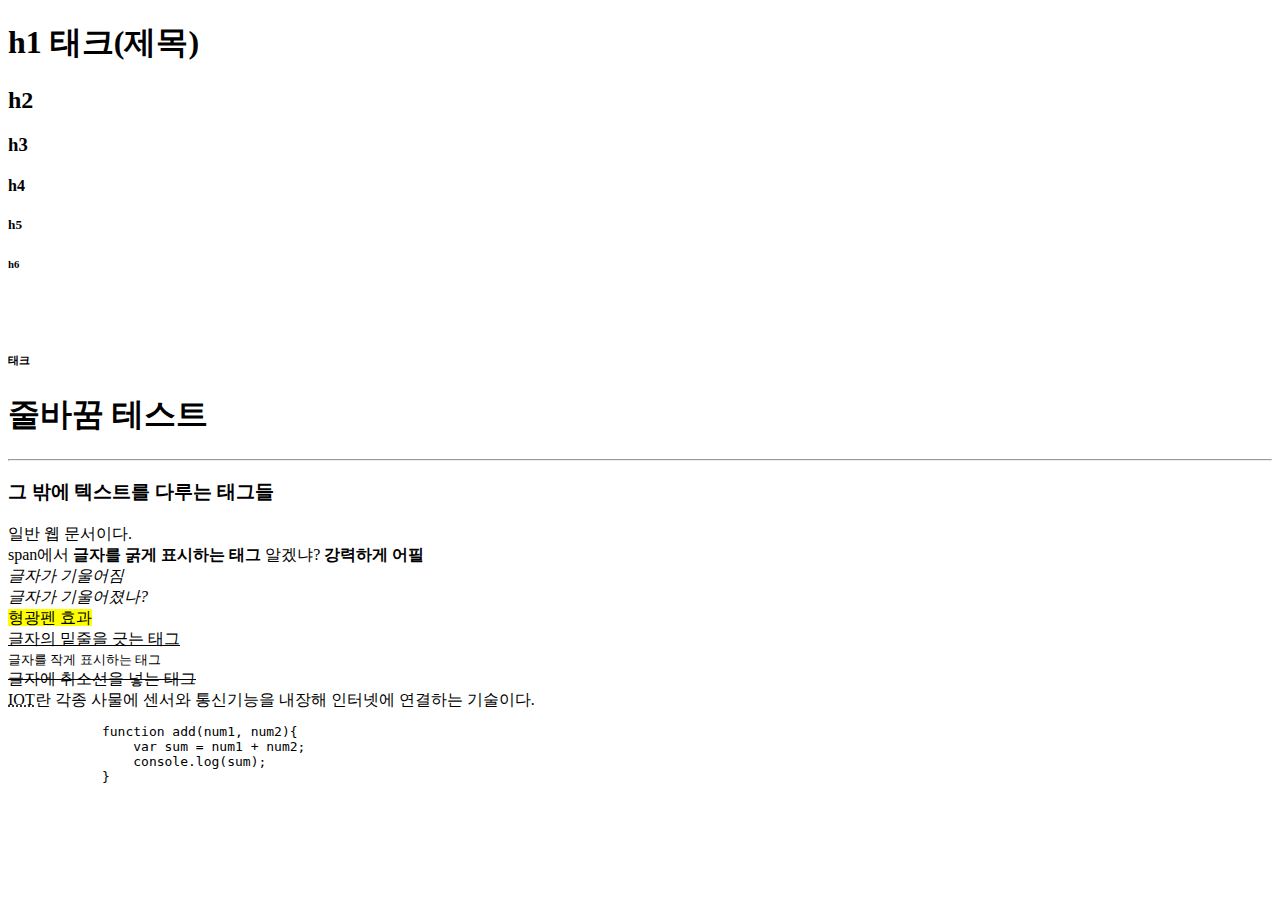
<file: 01_글자관련태그.html>
<!DOCTYPE html>
<html lang="en">
<head>
    <meta charset="UTF-8">
    <meta name="viewport" content="width=device-width, initial-scale=1.0">
    <title>글자관련 태그</title>
</head>
<body>
    <h1>h1 태크(제목)</h1>
    <h2>h2</h2>
    <h3>h3</h3>
    <h4>h4</h4>
    <h5>h5</h5>
    <h6>h6 &nbsp; &nbsp;&nbsp;&nbsp;&nbsp;&nbsp;&nbsp; &nbsp;&nbsp;&nbsp;&nbsp;&nbsp;&nbsp; &nbsp;&nbsp;&nbsp;&nbsp;&nbsp;
        <br>
        <br>
        <br>
        <br>
        <br>
        <br>
        <br>
        <br>
        태크</h6>
        <h1>줄바꿈 테스트</h1>
        <hr>
        <h3>그 밖에 텍스트를 다루는 태그들</h3>
        일반 웹 문서이다.
        <br>
        <span>
            span에서
            <b>글자를 굵게 표시하는 태그</b>
            알겠냐?
            <strong>강력하게 어필</strong>
        </span>
        <br>
        <i>글자가 기울어짐</i>
        <br>
        <em>글자가 기울어졌나?</em>
        <br>
        <mark>형광펜 효과</mark>
        <br>
        <u>글자의 밑줄을 긋는 태그</u>
        <br>
        <small>글자를 작게 표시하는 태그</small>
        <br>
        <s>글자에 취소선을 넣는 태그</s>
        <br>
        <abbr title="internet of things">IOT</abbr>란 각종 사물에 센서와 통신기능을 내장해 인터넷에 연결하는 기술이다.
        <br>
        <pre>
            function add(num1, num2){
                var sum = num1 + num2;
                console.log(sum);
            }
        </pre>
</body>
</html>
</file>
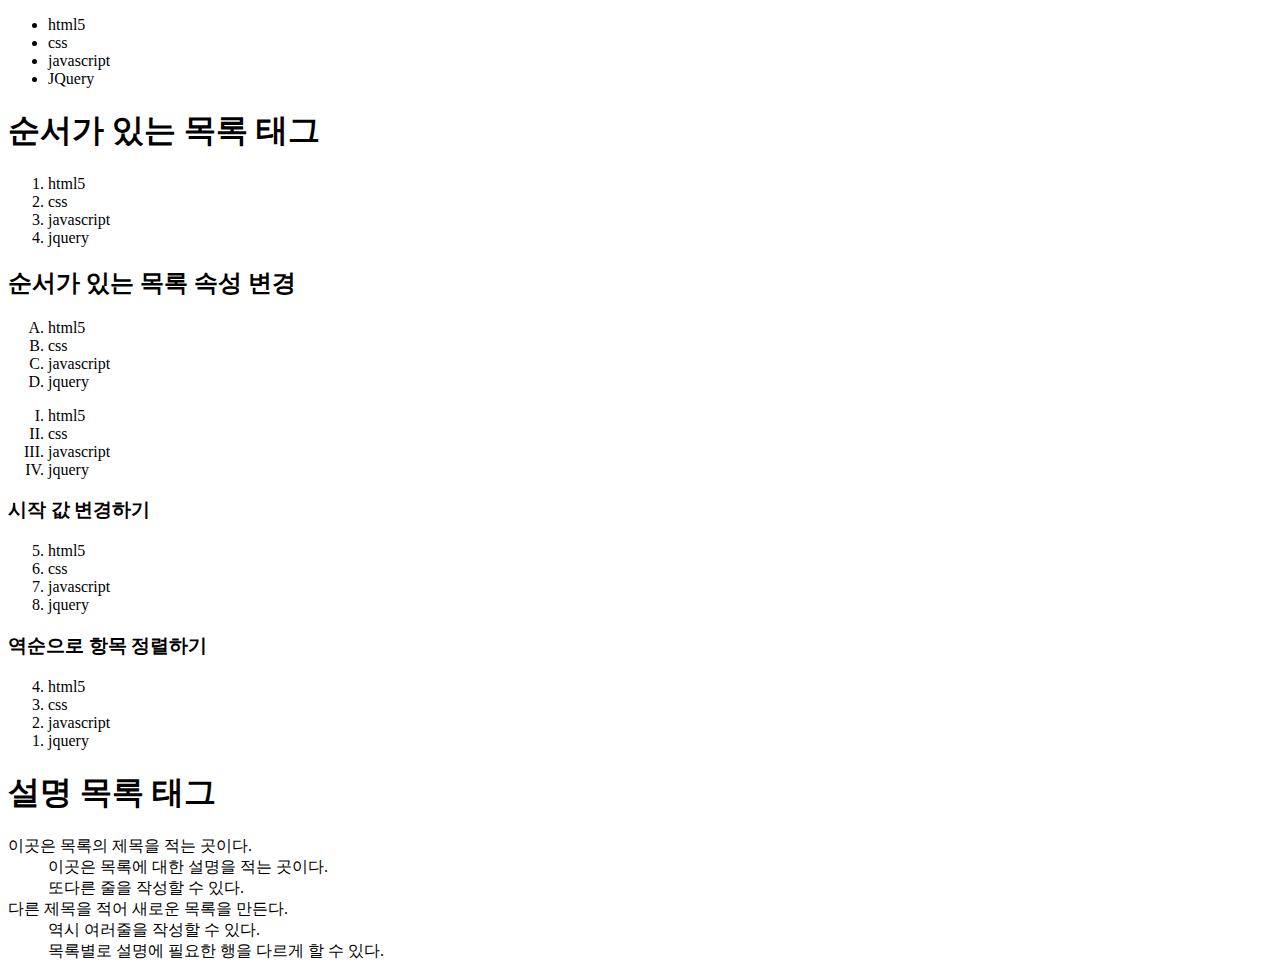
<file: 02_목록관련태그.html>
<!DOCTYPE html>
<html lang="en">
<head>
    <meta charset="UTF-8">
    <meta name="viewport" content="width=device-width, initial-scale=1.0">
    <title>목록 관련 태그</title>
</head>
<body>
    <ul>
        <li>html5</li>
        <li>css</li>
        <li>javascript</li>
        <li>JQuery</li>
    </ul>
    <h1>순서가 있는 목록 태그</h1>
    <ol>
        <li>html5</li>
        <li>css</li>
        <li>javascript</li>
        <li>jquery</li>
    </ol>
    <h2>순서가 있는 목록 속성 변경</h2>
    <ol type="A">
        <li>html5</li>
        <li>css</li>
        <li>javascript</li>
        <li>jquery</li>
    </ol>
    <ol type="I">
        <li>html5</li>
        <li>css</li>
        <li>javascript</li>
        <li>jquery</li>
    </ol>
    <h3>시작 값 변경하기</h3>
    <ol type="1" start="5">
        <li>html5</li>
        <li>css</li>
        <li>javascript</li>
        <li>jquery</li>
    </ol>
    <h3>역순으로 항목 정렬하기</h3>
    <ol reversed="reversed">
        <li>html5</li>
        <li>css</li>
        <li>javascript</li>
        <li>jquery</li>
    </ol>
    <h1>설명 목록 태그</h1>
    <dl>
        <dt>이곳은 목록의 제목을 적는 곳이다.</dt>
        <dd>이곳은 목록에 대한 설명을 적는 곳이다.</dd>
        <dd>또다른 줄을 작성할 수 있다.</dd>
        <dt>다른 제목을 적어 새로운 목록을 만든다.</dt>
        <dd>역시 여러줄을 작성할 수 있다.</dd>
        <dd>목록별로 설명에 필요한 행을 다르게 할 수 있다.</dd>
    </dl>
</body>
</html>
</file>
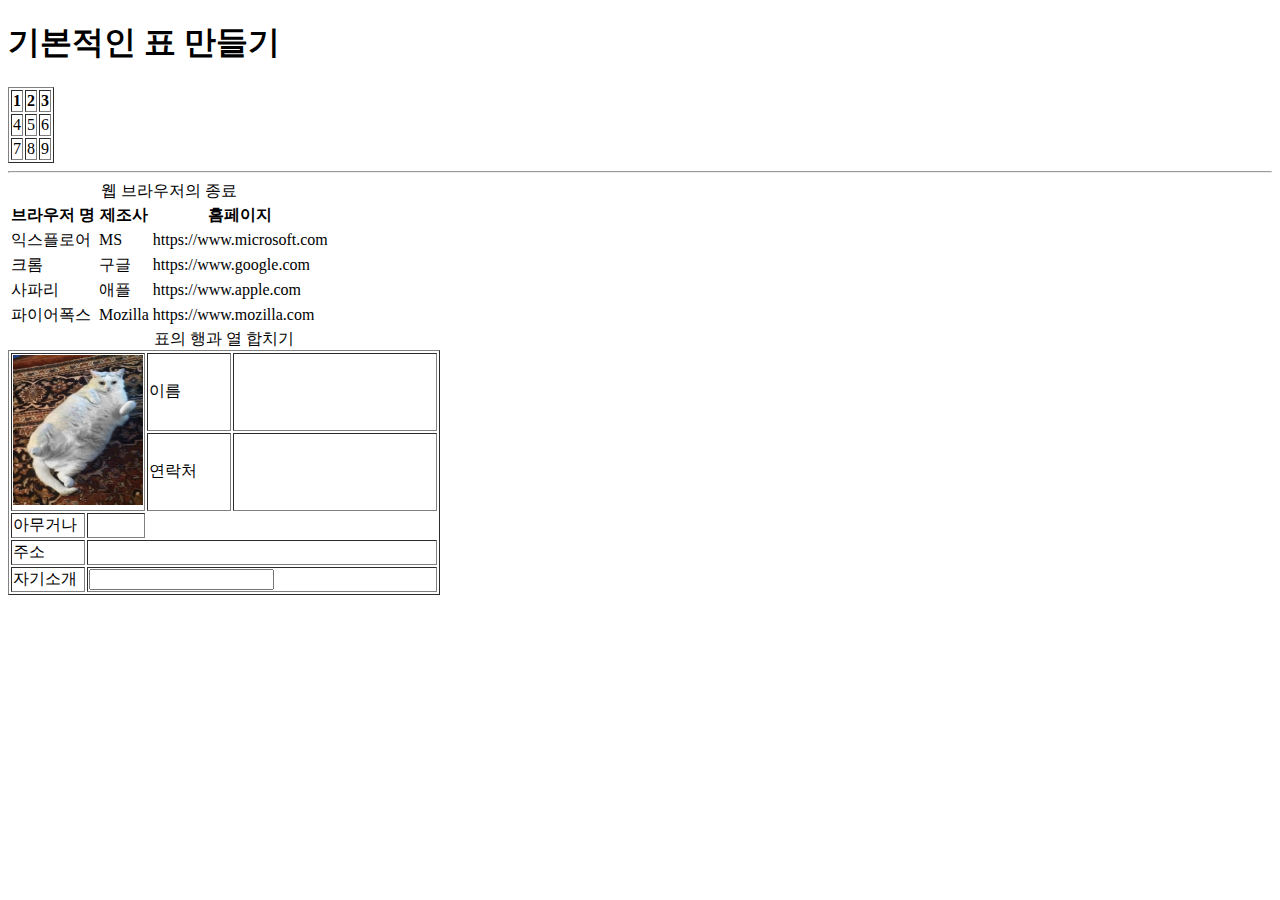
<file: 03_표_관련태그.html>
<!DOCTYPE html>
<html lang="en">
<head>
    <meta charset="UTF-8">
    <meta name="viewport" content="width=device-width, initial-scale=1.0">
    <title>표 관련태그</title>
</head>
<body>
    <h1>기본적인 표 만들기</h1>
    <table border="1">
        <tr>
            <th>1</th>
            <th>2</th>
            <th>3</th>
        </tr>
        <tr>
            <td>4</td>
            <td>5</td>
            <td>6</td>
        </tr>
        <tr>
            <td>7</td>
            <td>8</td>
            <td>9</td>
        </tr>
    </table>
    <hr>
    <table>
        <caption>웹 브라우저의 종료</caption>
        <tr>
            <th>브라우저 명</th>
            <th>제조사</th>
            <th>홈페이지</th>
        </tr>
        <tr>
            <td>익스플로어</td>
            <td>MS</td>
            <td>https://www.microsoft.com</td>
        </tr>
        <tr>
            <td>크롬</td>
            <td>구글</td>
            <td>https://www.google.com</td>
        </tr>
        <tr>
            <td>사파리</td>
            <td>애플</td>
            <td>https://www.apple.com</td>
        </tr>
        <tr>
            <td>파이어폭스</td>
            <td>Mozilla</td>
            <td>https://www.mozilla.com</td>
        </tr>
    </table>

    <table border="1px">
        <caption>표의 행과 열 합치기</caption>

        <tr>
            <td colspan="2" rowspan="2" width="130px" height="150px"><img src="./cat.jpg" width="100%" height="100%"></td>
            <td width="80px">이름</td>
            <td width="200px"></td>
        </tr>
        <tr>
            <td>연락처</td>
            <td></td>
        </tr>
        <tr>
            <td>아무거나</td>
            <td></td>
        </tr>
        <tr>
            <td width="70px" heigh="50px">주소</td>
            <td colspan="3"></td>
        </tr>
        <tr>
            <td height>자기소개</td>
            <td colspan="3"><input type="text"></td>
        </tr>
    </table>
</body>
</html>
</file>
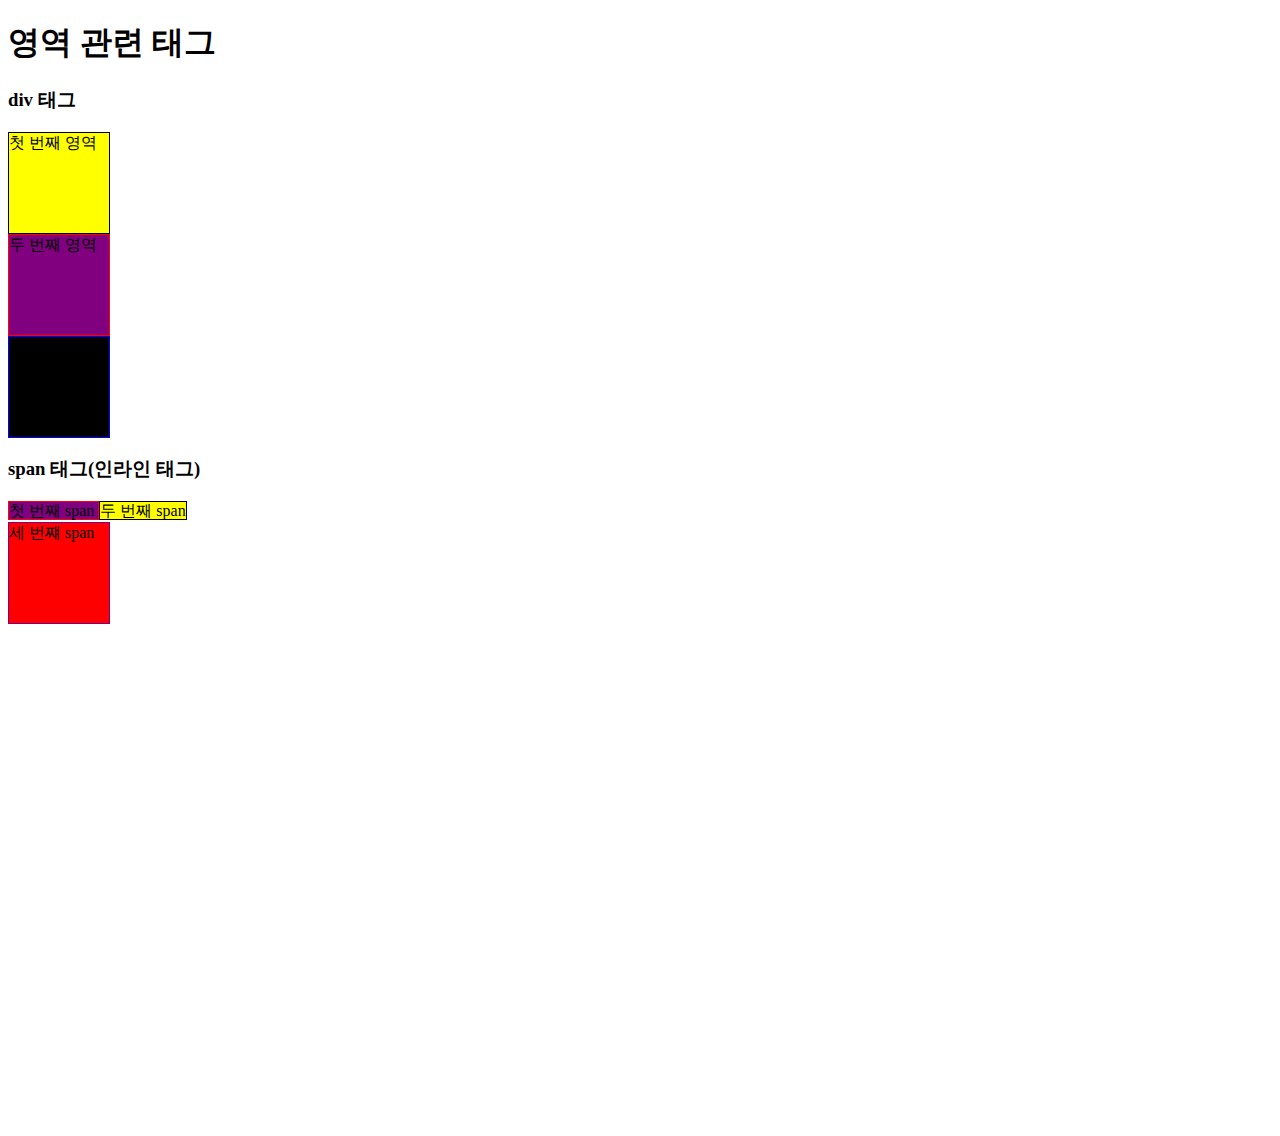
<file: 04_영역_관련태그.html>
<!DOCTYPE html>
<html lang="en">
<head>
    <meta charset="UTF-8">
    <meta name="viewport" content="width=device-width, initial-scale=1.0">
    <title>영역 관련태그</title>
</head>
<body>
    <!--
        주석: 프로그램에 영항을 주지 않는 내용을 의미하며, 설명을 하기 위해서 사용한다.
        
        영역을 구분하는 태그
        <div> : 줄 바꿈이 적용되어 이미 존재하는 태그의 다음 줄에 영역에 설정됨.(블럭 태그)
        <span> : 줄 바꿈이 적용되지 않아 옆으로 영역이 붙는다. (인라인 태그)
        <p> : 문단 영역을 지정하는 태그(블럭 태그)
        <pre> : 입력한 대로 문단 영역을 지정하는 태그(블럭 태그)
     -->
     <h1>영역 관련 태그</h1>
     <h3>div 태그</h3>
    <div style="border: 1px solid black;
        background-color: yellow;
        width: 100px;
        height: 100px;">첫 번째 영역
    </div>
      <div style="border: 1px solid red;
        background-color: purple;
        width: 100px;
        height: 100px;">두 번째 영역
    </div>
    <div style="border: 1px solid blue;
        background-color: black;
        width: 100px;
        height: 100px;">첫 번째 영역
    </div>

    <h3>span 태그(인라인 태그)</h3>
    <span style="border: 1px solid red;
        background-color: purple;
        width: 100px;
        height: 100px;">첫 번째 span
    </span>

    <span style="border: 1px solid black;
        background-color: yellow;
        width: 100px;
        height: 100px;">두 번째 span
    </span>

    <span style="border: 1px solid purple;
        background-color: red;
        width: 100px;
        height: 100px;
        display: block;">세 번쨰 span
    </span>

    <iframe width="800px" height="500px" src="https://daum.net" frameborder="0"></iframe>
</body>
</html>
</file>
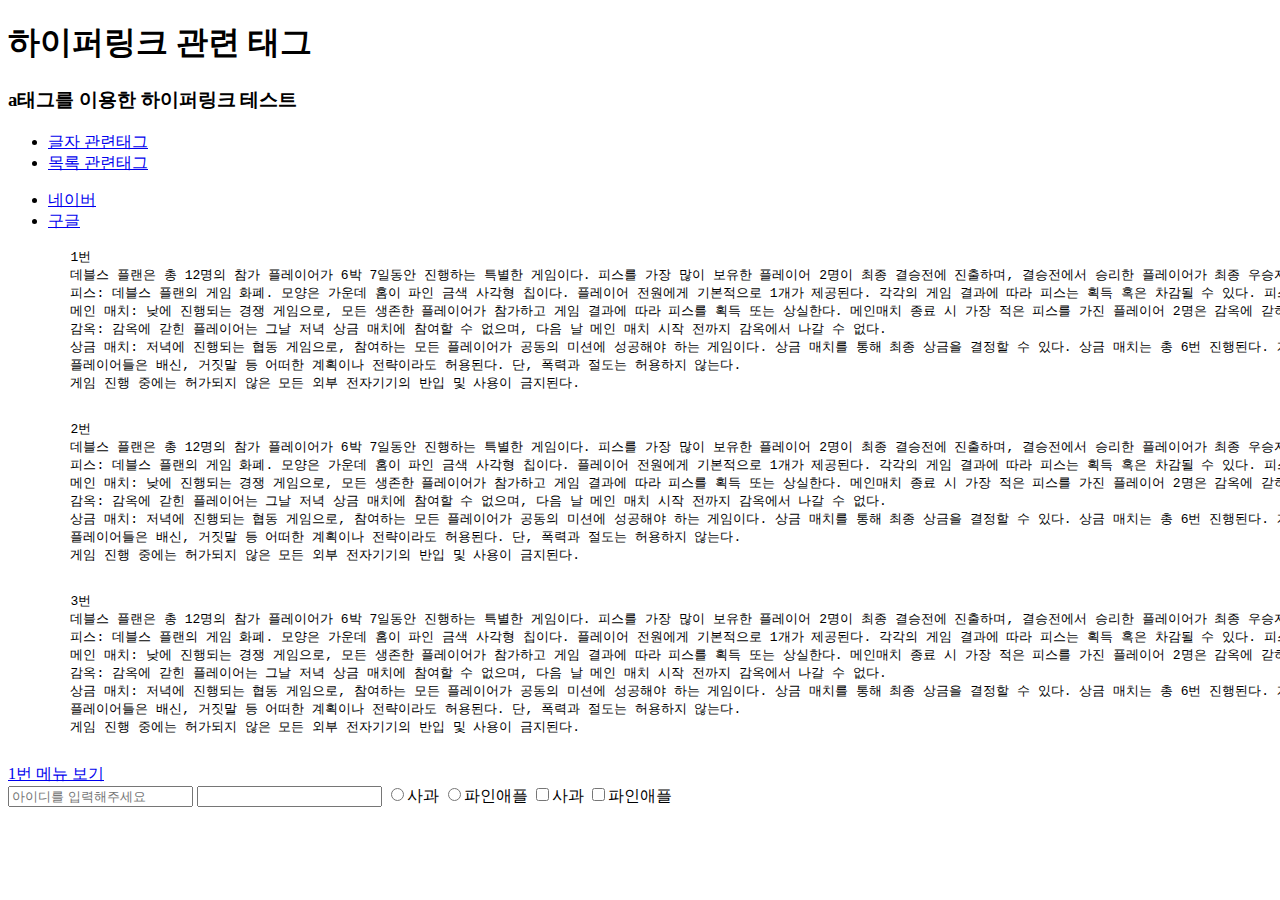
<file: 07_하이퍼링크_관련태그.html>
<!DOCTYPE html>
<html lang="en">
<head>
    <meta charset="UTF-8">
    <meta name="viewport" content="width=device-width, initial-scale=1.0">
    <title>하이퍼링크 관련태그</title>
</head>
<body>
    <!--
        링크 기능은 웹 문서가 다른 문서와 구분되는 가장 핵심적인 기능이다.
        클릭을 통해 연결된 곳으로 이동하여 사용을 편리하게 해주는 기능이다.
        텍스트를 클릭해 링크를 이동하는 방법, 이미지를 클릭해 링크를 이동하는 방법이 있으며,
         페이지 내에서의 링크를 통한 이동도 가능하다.
    -->
    <h1>하이퍼링크 관련 태그</h1>
    <h3>a태그를 이용한 하이퍼링크 테스트</h3>
    <ul>
        <li><a href="../01_html/01_글자관련태그.html">글자 관련태그</a></li>
        <li><a href="../01_html/02_목록관련태그.html">목록 관련태그</a></li>
    </ul>
    <ul>
        <li><a href="https://www.naver.com">네이버</a></li>
        <li><a href="https://www.google.com">구글</a></li>
    </ul>

 <pre id="1">
        1번 
        데블스 플랜은 총 12명의 참가 플레이어가 6박 7일동안 진행하는 특별한 게임이다. 피스를 가장 많이 보유한 플레이어 2명이 최종 결승전에 진출하며, 결승전에서 승리한 플레이어가 최종 우승자가 된다.
        피스: 데블스 플랜의 게임 화폐. 모양은 가운데 홈이 파인 금색 사각형 칩이다. 플레이어 전원에게 기본적으로 1개가 제공된다. 각각의 게임 결과에 따라 피스는 획득 혹은 차감될 수 있다. 피스는 게임을 유리하게 만드는 무언가를 구매하는 데 사용하거나, 서로 간의 협상, 거래에도 이용할 수 있다. 게임 진행 중 피스를 전부 상실한 플레이어는 그 즉시 탈락한다. 단 피스의 양도는 생활동 생활시간에서만 가능하다.
        메인 매치: 낮에 진행되는 경쟁 게임으로, 모든 생존한 플레이어가 참가하고 게임 결과에 따라 피스를 획득 또는 상실한다. 메인매치 종료 시 가장 적은 피스를 가진 플레이어 2명은 감옥에 갇히게 된다. 만약 가장 적은 피스를 가진 플레이어가 3명 이상이라면 가장 많은 피스를 가진 플레이어가 감옥에 갇힐 사람을 지목한다.
        감옥: 감옥에 갇힌 플레이어는 그날 저녁 상금 매치에 참여할 수 없으며, 다음 날 메인 매치 시작 전까지 감옥에서 나갈 수 없다.
        상금 매치: 저녁에 진행되는 협동 게임으로, 참여하는 모든 플레이어가 공동의 미션에 성공해야 하는 게임이다. 상금 매치를 통해 최종 상금을 결정할 수 있다. 상금 매치는 총 6번 진행된다. 게임 시작 시 최종 상금은 0원으로, 상금 최대 한도는 5억 원이다.
        플레이어들은 배신, 거짓말 등 어떠한 계획이나 전략이라도 허용된다. 단, 폭력과 절도는 허용하지 않는다.
        게임 진행 중에는 허가되지 않은 모든 외부 전자기기의 반입 및 사용이 금지된다.
    </pre>
    <pre id="2">
        2번 
        데블스 플랜은 총 12명의 참가 플레이어가 6박 7일동안 진행하는 특별한 게임이다. 피스를 가장 많이 보유한 플레이어 2명이 최종 결승전에 진출하며, 결승전에서 승리한 플레이어가 최종 우승자가 된다.
        피스: 데블스 플랜의 게임 화폐. 모양은 가운데 홈이 파인 금색 사각형 칩이다. 플레이어 전원에게 기본적으로 1개가 제공된다. 각각의 게임 결과에 따라 피스는 획득 혹은 차감될 수 있다. 피스는 게임을 유리하게 만드는 무언가를 구매하는 데 사용하거나, 서로 간의 협상, 거래에도 이용할 수 있다. 게임 진행 중 피스를 전부 상실한 플레이어는 그 즉시 탈락한다. 단 피스의 양도는 생활동 생활시간에서만 가능하다.
        메인 매치: 낮에 진행되는 경쟁 게임으로, 모든 생존한 플레이어가 참가하고 게임 결과에 따라 피스를 획득 또는 상실한다. 메인매치 종료 시 가장 적은 피스를 가진 플레이어 2명은 감옥에 갇히게 된다. 만약 가장 적은 피스를 가진 플레이어가 3명 이상이라면 가장 많은 피스를 가진 플레이어가 감옥에 갇힐 사람을 지목한다.
        감옥: 감옥에 갇힌 플레이어는 그날 저녁 상금 매치에 참여할 수 없으며, 다음 날 메인 매치 시작 전까지 감옥에서 나갈 수 없다.
        상금 매치: 저녁에 진행되는 협동 게임으로, 참여하는 모든 플레이어가 공동의 미션에 성공해야 하는 게임이다. 상금 매치를 통해 최종 상금을 결정할 수 있다. 상금 매치는 총 6번 진행된다. 게임 시작 시 최종 상금은 0원으로, 상금 최대 한도는 5억 원이다.
        플레이어들은 배신, 거짓말 등 어떠한 계획이나 전략이라도 허용된다. 단, 폭력과 절도는 허용하지 않는다.
        게임 진행 중에는 허가되지 않은 모든 외부 전자기기의 반입 및 사용이 금지된다.
    </pre>
    <pre id="3">
        3번 
        데블스 플랜은 총 12명의 참가 플레이어가 6박 7일동안 진행하는 특별한 게임이다. 피스를 가장 많이 보유한 플레이어 2명이 최종 결승전에 진출하며, 결승전에서 승리한 플레이어가 최종 우승자가 된다.
        피스: 데블스 플랜의 게임 화폐. 모양은 가운데 홈이 파인 금색 사각형 칩이다. 플레이어 전원에게 기본적으로 1개가 제공된다. 각각의 게임 결과에 따라 피스는 획득 혹은 차감될 수 있다. 피스는 게임을 유리하게 만드는 무언가를 구매하는 데 사용하거나, 서로 간의 협상, 거래에도 이용할 수 있다. 게임 진행 중 피스를 전부 상실한 플레이어는 그 즉시 탈락한다. 단 피스의 양도는 생활동 생활시간에서만 가능하다.
        메인 매치: 낮에 진행되는 경쟁 게임으로, 모든 생존한 플레이어가 참가하고 게임 결과에 따라 피스를 획득 또는 상실한다. 메인매치 종료 시 가장 적은 피스를 가진 플레이어 2명은 감옥에 갇히게 된다. 만약 가장 적은 피스를 가진 플레이어가 3명 이상이라면 가장 많은 피스를 가진 플레이어가 감옥에 갇힐 사람을 지목한다.
        감옥: 감옥에 갇힌 플레이어는 그날 저녁 상금 매치에 참여할 수 없으며, 다음 날 메인 매치 시작 전까지 감옥에서 나갈 수 없다.
        상금 매치: 저녁에 진행되는 협동 게임으로, 참여하는 모든 플레이어가 공동의 미션에 성공해야 하는 게임이다. 상금 매치를 통해 최종 상금을 결정할 수 있다. 상금 매치는 총 6번 진행된다. 게임 시작 시 최종 상금은 0원으로, 상금 최대 한도는 5억 원이다.
        플레이어들은 배신, 거짓말 등 어떠한 계획이나 전략이라도 허용된다. 단, 폭력과 절도는 허용하지 않는다.
        게임 진행 중에는 허가되지 않은 모든 외부 전자기기의 반입 및 사용이 금지된다.
    </pre>
    <a href="#1">1번 메뉴 보기</a>
    <br>
    <input type="text" placeholder="아이디를 입력해주세요">
    <input type="password">

    <input type="radio" id="apple" name="test" value="사과"><label for="apple">사과</label>
    <input type="radio" id="pineapple" name="test" value="파인애플"><label for="pineapple">파인애플</label>

    <input type="checkbox" id="test1"><label for="name">사과</label>
    <input type="checkbox" id="test1"><label for="name">파인애플</label>
</body>
</html>
</file>
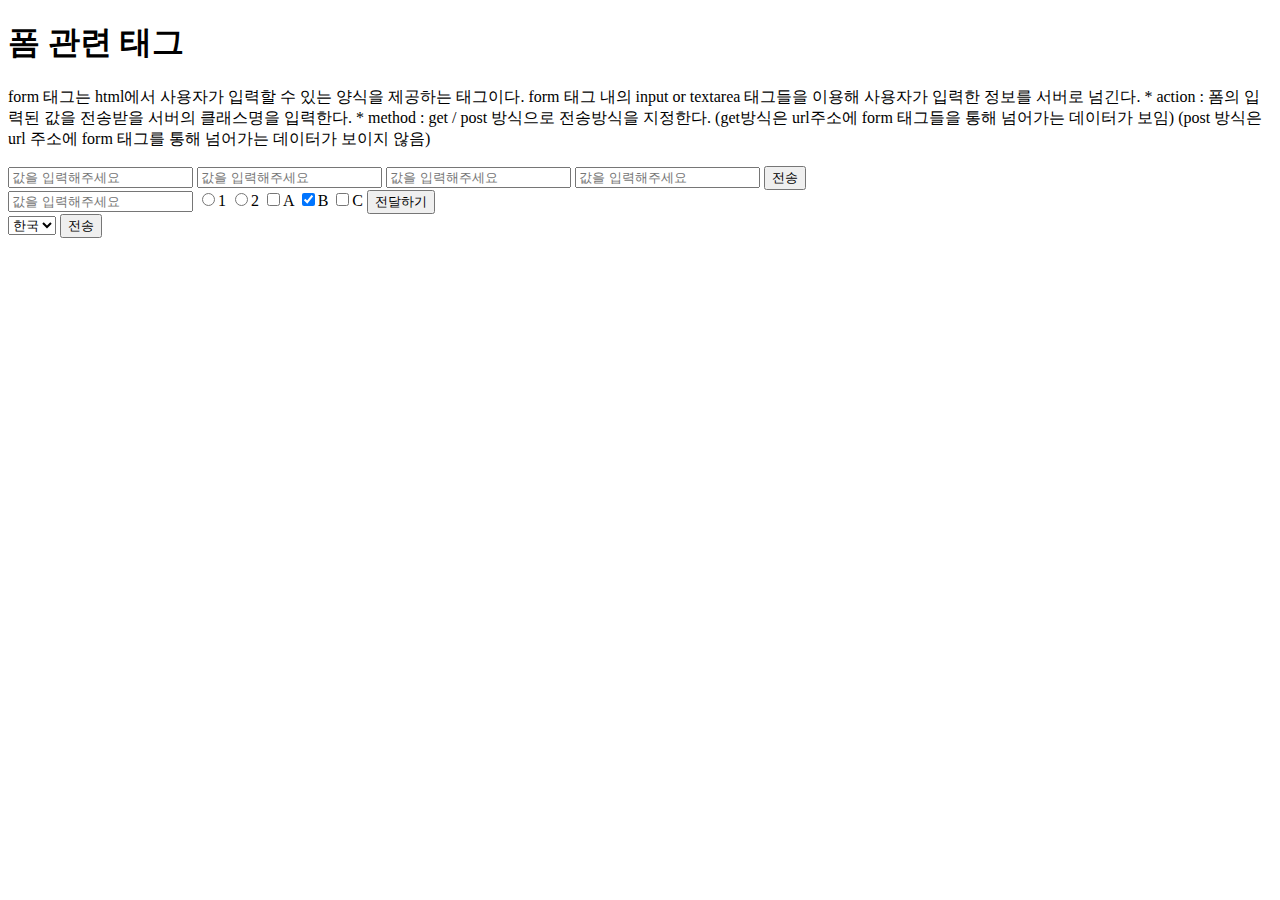
<file: 08_폼_관련태그.html>
<!DOCTYPE html>
<html lang="en">
<head>
    <meta charset="UTF-8">
    <meta name="viewport" content="width=device-width, initial-scale=1.0">
    <title>폼 관련 태그</title>
</head>
<body>
    <h1>폼 관련 태그</h1>
    <p>
        form 태그는 html에서 사용자가 입력할 수 있는 양식을 제공하는 태그이다.
        form 태그 내의 input or textarea 태그들을 이용해 사용자가 입력한 정보를 서버로 넘긴다.
        * action : 폼의 입력된 값을 전송받을 서버의 클래스명을 입력한다.
        * method : get / post 방식으로 전송방식을 지정한다.
            (get방식은 url주소에 form 태그들을 통해 넘어가는 데이터가 보임)
            (post 방식은 url 주소에 form 태그를 통해 넘어가는 데이터가 보이지 않음)
    </p>
    <form action="search" method="get">
        <input type="text" name="value" placeholder="값을 입력해주세요">
        <input type="text" name="value1" placeholder="값을 입력해주세요">
        <input type="text" name="value2" placeholder="값을 입력해주세요">
        <input type="text" name="value3" placeholder="값을 입력해주세요">
        <button type="submit">전송</button>
    </form>
    <form action="#" method="post">
        <input type="text" name="test" placeholder="값을 입력해주세요">
        <input type="radio" name="radio" value="1"/>1
        <input type="radio" name="radio" value="2"/>2
        <input type="checkbox" name="checkbox" value="A"/>A
        <input type="checkbox" name="checkbox" value="B" checked/>B
        <input type="checkbox" name="checkbox" value="C"/>C
        <input type="submit" value="전달하기">
    </form>

    <form method="get" action="#">
        <select name="nation">
            <option value="ko">한국</option>
            <option value="ch">중국</option>
            <option value="jp">일본</option>
        </select>
        <input type="submit" value="전송">
    </form>
    
    <header></header>
    <nav></nav>
    <main>
        <aside></aside>
        <article></article>
        <section></section>
    </main>
    <footer></footer>
</body>
</html>
</file>
